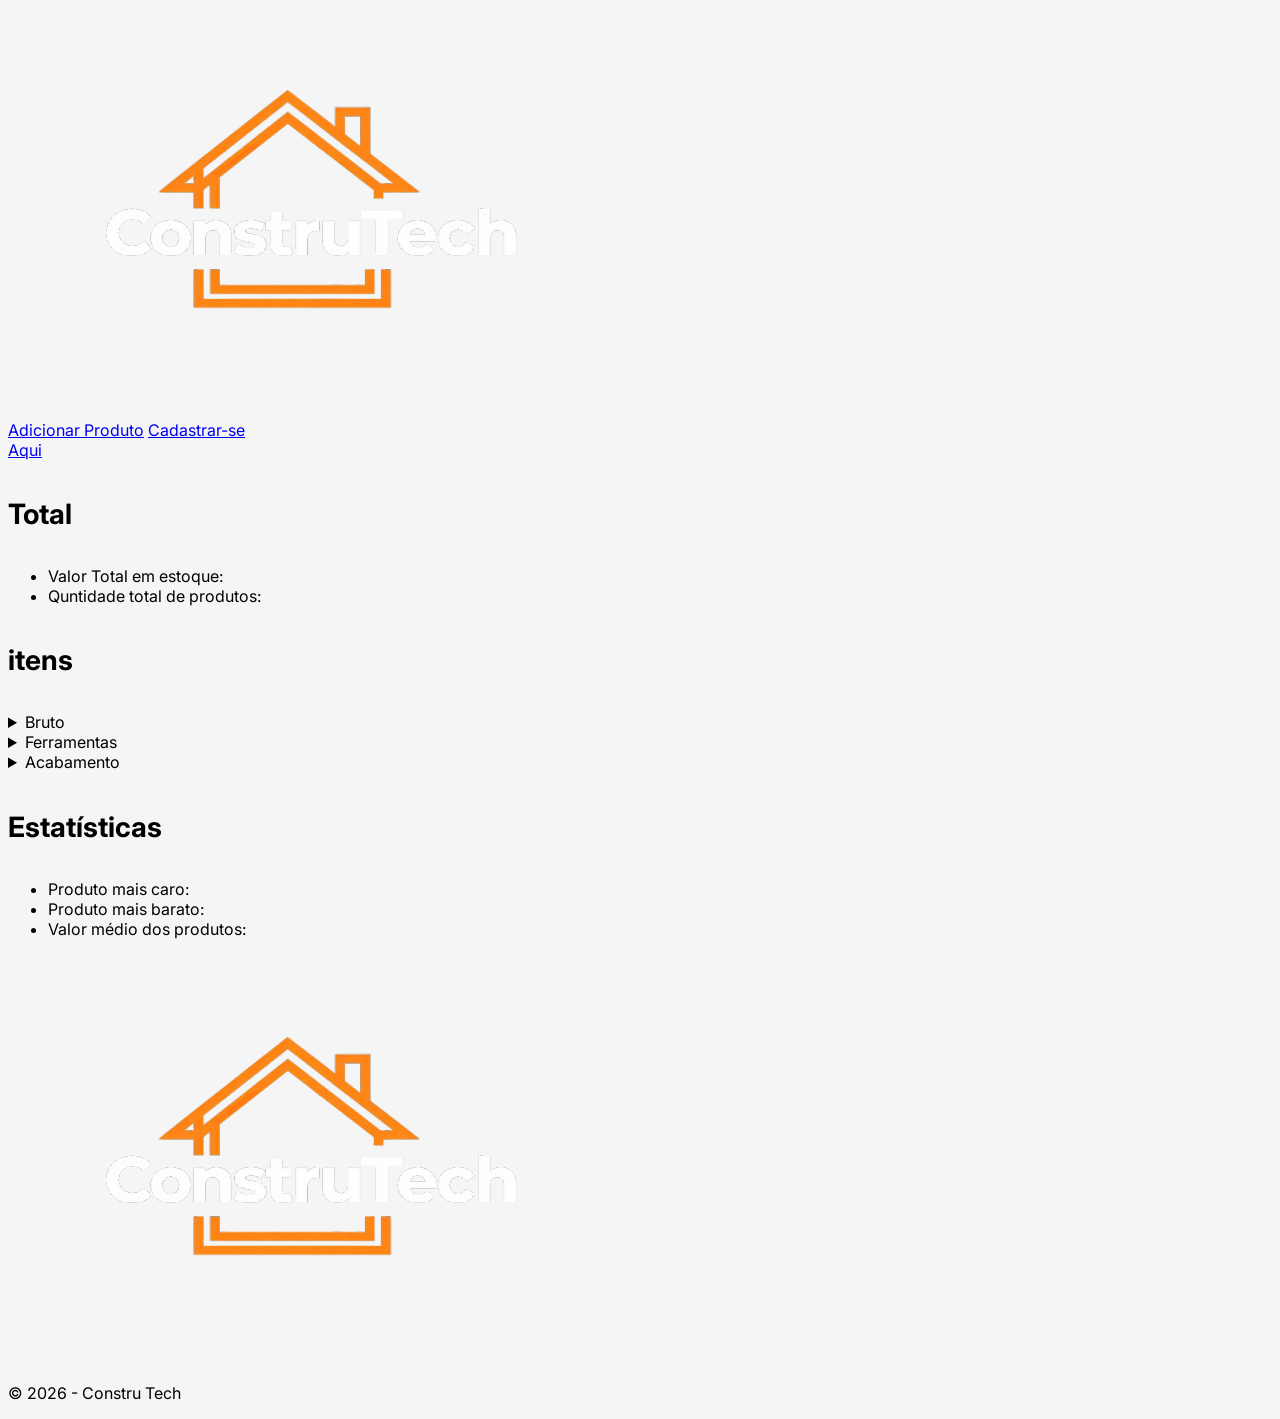
<file: index.html>
<!DOCTYPE html>
<html lang="pt-br">

<head>
    <meta charset="UTF-8">
    <meta name="viewport" content="width=device-width, initial-scale=1.0">
    <title>Constru Tech</title>
    <link rel="stylesheet" href="css/style.css">
    <link rel="icon" href="imagens/logo.png">
</head>

<body>
    <header class="topo">
        <div class="topo-menu">
            <div class="topo-esquerdo">
                <a href="index.html">
                    <img src="imagens/logo2.png" class="logo" alt="Logo">
                </a>
            </div>
            <div class="topo-direito">
                <a href="#" class="">Adicionar Produto</a>
                <a href="#" class="cadastrar">Cadastrar-se</a>
            </div>
        </div>
    </header>
    <main>
        <a href="tabela-tuch.php">Aqui</a>
    </main>
    <footer>
        <div class="main-footer">
            <div class="row">
                <div class="col-footer">
                    <h4>Total</h4>
                    <nav>
                        <ul>
                            <li>Valor Total em estoque: </li>
                            <li>Quntidade total de produtos: </li>
                        </ul>
                    </nav>
                </div>
                <div class="col-footer">
                    <h4>itens</h4>

                    <div class="detalhes">
                        <details>
                            <summary>Bruto<samp class="arrow"></samp></summary>

                            <div class="datatlhes-footer">
                                <p>Cimento</p>
                                <p>Madeira</p>
                                <p>Tijolos</p>
                                <p>Pedras</p>
                            </div>
                        </details>
                    </div>

                    <div class="detalhes">
                        <details>
                            <summary>Ferramentas<samp class="arrow"></samp></summary>

                            <div class="datatlhes-footer">
                                <p>Martelo</p>
                                <p>Furadeira</p>
                                <p>Trena</p>
                                <p>Nível</p>
                            </div>
                        </details>
                    </div>

                    <div class="detalhes">
                        <details>
                            <summary>Acabamento<samp class="arrow"></samp></summary>

                            <div class="datatlhes-footer">
                                <p>Pisos e Paredes</p>
                                <p>Torneiras</p>
                                <p>Bancada</p>
                                <p>Iluminações</p>
                            </div>
                        </details>
                    </div>
                </div>
                <div class="col-footer">
                    <h4>Estatísticas</h4>

                    <nav>
                        <ul>
                            <li>Produto mais caro: </li>
                            <li>Produto mais barato: </li>
                            <li>Valor médio dos produtos:</li>
                        </ul>
                    </nav>
                </div>
            </div>
        </div>
        <div class="barra">
            <div class="logo-footer">
                <img src="imagens/logo2.png">
            </div>
            <p class="paragrafo-footer">© 2026 - Constru Tech</p>
        </div>
    </footer>
</body>

</html>
</file>
<file: css/style.css>
@import url('https://fonts.googleapis.com/css2?family=Inter:ital,opsz,wght@0,14..32,100..900;1,14..32,100..900&display=swap');

:root {
    --navy: #02024a;
    --navy-d: #01012e;
    --navy-l: #0a0a8a;
    --orange: #f97316;
    --orange-d: #ea6a00;
}

body {
    font-family: 'Inter', sans-serif;
    background: rgb(245, 245, 245);
}

.modal-overlay {
    position: fixed;
    inset: 0;
    background: rgba(1, 1, 30, .75);
    backdrop-filter: blur(6px);
    z-index: 500;
    display: flex;
    align-items: center;
    justify-content: center;
    padding: 24px;
}

.modal-card {
    background: #fff;
    border-radius: var(--radius);
    padding: 40px 36px;
    width: 100%;
    max-width: 420px;
    box-shadow: 0 24px 64px rgba(0, 0, 0, .3);
    animation: modalEntrar .3s ease;
}

@keyframes modalEntrar {
    from {
        opacity: 0;
        transform: translateY(-20px) scale(.97);
    }

    to {
        opacity: 1;
        transform: translateY(0) scale(1);
    }
}

.modal-header {
    text-align: center;
    margin-bottom: 28px;
}

.modal-logo {
    height: 40px;
    margin: 0 auto 16px;
}

.modal-header h2 {
    font-size: 1.4rem;
    color: var(--navy);
}

.modal-header p {
    color: var(--text-m);
    font-size: .9rem;
    margin-top: 4px;
}

.campo-form {
    display: flex;
    flex-direction: column;
    gap: 6px;
    margin-bottom: 18px;
}

.campo-form label {
    font-size: .85rem;
    font-weight: 600;
    color: var(--text);
}

.campo-form input {
    padding: 12px 14px;
    border: 1.5px solid var(--border);
    border-radius: var(--radius-s);
    font-size: .95rem;
    font-family: inherit;
    outline: none;
    transition: var(--transition);
    color: var(--text);
    background: #fafafa;
}

.campo-form input:focus {
    border-color: var(--navy);
    background: #fff;
    box-shadow: 0 0 0 3px rgba(2, 2, 74, .1);
}

.input-senha {
    position: relative;
}

.input-senha input {
    width: 100%;
    padding-right: 44px;
}

.toggle-senha {
    position: absolute;
    right: 12px;
    top: 50%;
    transform: translateY(-50%);
    background: none;
    border: none;
    cursor: pointer;
    color: var(--text-m);
    font-size: 1rem;
    padding: 0;
}

.erro-msg {
    background: #fef2f2;
    color: #b91c1c;
    border: 1px solid #fecaca;
    border-radius: var(--radius-s);
    padding: 10px 14px;
    font-size: .875rem;
    margin-bottom: 12px;
}

.btn-primary {
    width: 100%;
    padding: 13px;
    background: var(--navy);
    color: #fff;
    border: none;
    border-radius: var(--radius-s);
    font-family: 'Syne', sans-serif;
    font-size: 1rem;
    font-weight: 700;
    cursor: pointer;
    display: flex;
    align-items: center;
    justify-content: center;
    gap: 10px;
    transition: var(--transition);
    letter-spacing: .02em;
}

.btn-primary:hover:not(:disabled) {
    background: var(--navy-l);
}

.btn-primary:disabled {
    opacity: .6;
    cursor: not-allowed;
}

.modal-hint {
    text-align: center;
    margin-top: 16px;
    font-size: .82rem;
    color: var(--text-l);
}

body.lock {
    overflow: hidden;
}

.card {
    border-radius: 6px;
    border: 1px solid;
    margin: 0 auto;
    padding: 40px 30px;
    background-color: #dfd9d9;
}

.input-box {
    position: relative;
    margin-bottom: 25px;
}

.input-box input {
    max-width: 1200px;
    width: 400px;
    border: none;
    background: transparent;
    border-bottom: 1px solid black;
    outline: none;
    padding: 15px;
}

.input-box label {
    position: absolute;
    top: 50%;
    left: 0;
    transform: translateY(-50%);
    font-size: 14px;
    pointer-events: none;
    transition: 0.3s ease;
}

.input-box input:focus+label,
.input-box input:valid+label {
    top: -8px;
    font-size: 12px;
    background-image: linear-gradient(45deg, rgb(2, 2, 71), rgb(5, 5, 156));
    background-clip: text;
    -webkit-text-fill-color: transparent;
}

h4 {
    margin-bottom: 35px;
    font-size: 28px;
}

.btn-login {
    margin-left: 40%;
    color: aliceblue;
    padding: 10px;
    border-radius: 6px;
    background: transparent;
    border: none;
    font-size: 18px;
    cursor: pointer;
    background: linear-gradient(45deg, rgb(2, 2, 71), rgb(5, 5, 156));
}

.btn-login:hover {
    transform: scale(1.05);
    transition: 0.3s ease;
}

p-login {
    margin-top: 35px;
    text-align: justify;
    font-size: 0.9rem;
}

a-login {
    text-decoration: none;
}

.container {
    max-width: 170vw;
    margin: 0 auto;
    padding: 60px 40px;
}

.container ul {
    display: flex;
    list-style: none;
    gap: 30px;
}

.container nav {
    width: 100%;
}

.container nav ul {
    display: flex;
    justify-content: center;
    align-items: center;
    gap: 30px;
}

.container nav ul li a {
    padding: 10px 16px;
    border-radius: 6px;
    transition: 0.3s;
    border: 1px solid var(--orange);
    font-weight: bold;
}

.container nav ul li a:hover {
    background-color: var(--orange);
    color: white;
}

.ativo {
    padding: 10px;
    border-radius: 6px;
}

.ativo:hover {
    background-color: var(--orange);
    color: white;
}

nav a.ativo {
    background-color: var(--orange);
    color: white;
    text-decoration: none;
}

nav a {
    text-decoration: none;
    color: var(--orange);
}

.container-cards {
    max-width: 1700px;
    margin: -50px auto;
    padding: 60px 40px;
}

.grid-produtos {
    display: grid;
    grid-template-columns: repeat(4, 1fr);
    gap: 30px;
}

.produto {
    overflow: hidden;
    background: white;
    border-radius: 12px;
    transition: 0.3s ease;
    text-align: justify;
    box-shadow: 0 0 10px rgba(0, 0, 0, 0.1);
}

.produto:hover {
    transform: scale(1.03);
}

.detalhes-card {
    background: #f7f7f7;
    padding: 20px;
}

.produto img {
    width: 100%;
    height: 180px;
    object-fit: contain;
    margin-bottom: 10px;
}

.produto h1 {
    font-size: 18px;
    margin-bottom: 20px;
}

.produto h2 {
    margin-top: 10px;
    font-size: 20px;
}

.produto h3 {
    font-size: 14px;
    color: #807d7d;
}

.produto a {
    text-decoration: none;
    color: white;
    background: linear-gradient(45deg, rgb(2, 2, 71), rgb(4, 4, 143));
    padding: 8px;
    display: flex;
    justify-content: center;
    border-radius: 6px;
    max-width: 120px;
    margin: 20px auto;
}

.baixo {
    color: #cc0000;
    font-weight: 600;
}


.medio {
    color: #e99300;
    font-weight: 600;
}

.alto {
    color: #0bf517;
    font-weight: 600;
}
</file>
